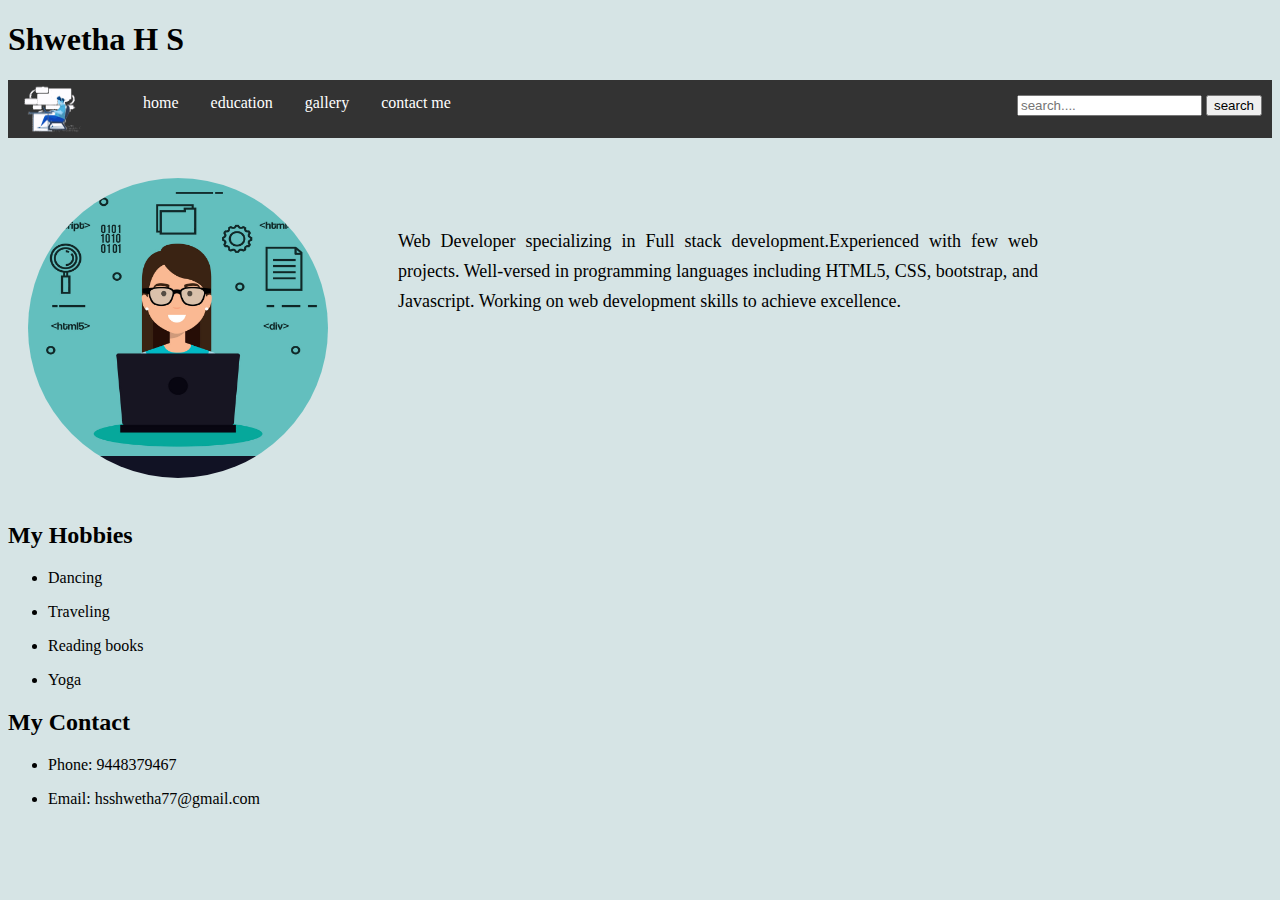
<file: index.html>
<!DOCTYPE html>
<html lang="en">
<head>
    <meta charset="UTF-8">
    <meta http-equiv="X-UA-Compatible" content="IE=edge">
    <meta name="viewport" content="width=device-width, initial-scale=1.0">
    <link rel="stylesheet" href="styles.css">
    <title>Portfolio</title>
</head>
<body>
    
    <div class="name" >
<H1>Shwetha H S</H1>
    </div>
    <ul class="navbar">
        <li><img src="images/logo.gif" alt="LOGO" class="logo"></li>
        <li><a href="index.html">home</a></li>
        <li><a href="education.html">education</a></li>
        <li><a href="gallery.html">gallery</a></li>
        <li><a href="contact.html">contact me</a></li>
        <li class="search"> <input type="text" placeholder="search...."> <button>search</button></li>
    </ul>
    <section class="personal">
        <div class="summary1">
            <img src="images/user.jpg" alt="profile picture" class="profile">
        </div>
        
        <div class="summary2">
            <p>Web Developer specializing in Full stack development.Experienced with few web projects. Well-versed in programming languages including HTML5, CSS, bootstrap, and Javascript. Working on web development skills to achieve excellence.   </p>
        </div>
    </section>
    <section>
        <div>
            <h2>My Hobbies</h2>
            <ul>
                <li class="lia">
                    <p>Dancing</p>
                </li>
                <li class="lia">
                    <p>Traveling</p>
                </li>
                <li class="lia">
                    <p>Reading books</p>
                </li>
                <li class="lia">
                    <p>Yoga</p>
                </li>
            </ul>
        </div>
        <div>
            <h2>My Contact</h2>
            <ul>
                <li class="lib">
                    <p>Phone: 9448379467</p>
                </li>
                <li class="lib">
                    <p>Email: hsshwetha77@gmail.com</p>
                </li>
            </ul>
        </div>
    </section>
</body>
</html>
</file>
<file: styles.css>
body{
    background-color: #D6E4E5;
}
.navbar {
    list-style-type: none;
    margin: 0;
    padding: 0;
    overflow: hidden;
    background-color: #333;
    position: sticky;
    top: 0;
  }
  li {
    float: left;
  }
  .navbar li a {
    display: block;
    color: white;
    text-align: center;
    padding: 14px 16px;
    text-decoration: none;
  }
  li a:hover{
    background-color: aliceblue;
    color: black;
  }
 a{
    text-decoration: none;
    color: black;
 }
 a:hover{
    color: rgb(24, 13, 179);
 }
    
  .logo{
    padding-left: 4px;
    padding-top: 4px;
    padding-right: 40px;
    width: 75px;
    height: 50px;
  }
  .search{
    float: right;
    padding: 15px 10px;

  }
  .profile{
    height: 300px;
    width: 300px;
    margin: 20px;
    border-radius: 50%;
  }
  .personal{
    margin-top: 20px;
    background-color: #D6E4E5;
  }
  .summary1{
    display: inline-block;

  }
  .summary2{
    font-size: 20px;
    display: inline-block;
    width: 50%;
    height: auto;
    padding: 50px 50px;
    position: absolute;
  }
  .summary2 p{
    text-align: justify;
    font-size: large;
    font-style: normal;
    line-height: 30px;
    
  }
  .lia, .lib{
    float: none;
  }
  .lib a{
    color: #EB6440;
  }



  /* education */
  a{
    text-decoration: none;
    color: black;
 }
 a:hover{
    color: rgb(24, 13, 179);
 }
    
  .logo{
    padding-left: 4px;
    padding-top: 4px;
    padding-right: 40px;
    width: 75px;
    height: 50px;
  }
  .search{
    float: right;
    padding: 15px 10px;

  }
  .header{
    background-color: #497174;
    width: 100%;
    height: 300px;
    padding-top: 0px;
    color: #ffffff;
  }
  .header:hover{
    background-color: #ffffff;
    color:#000000
  }
  .header h1{
    width: 20%;
    font-size:xx-large;
    position: absolute;
    left: 40%;
    top: 20%;
    text-align: center;
  }
  .table,tr,td,th{
    border: 2px solid;
    border-collapse: collapse;
    text-align:center;
    border-style: solid;
    margin-left: auto;
    margin-right: auto;
  }
  table{
    width: 70%;
  }
  tr:nth-child(even){
background-color: #ffffff;
  }
  .tablesec{
    padding: 100px;
  }
  




  /* gallery */
  .imgsec{
    margin-top: 40px;
    height: auto;
  }
  
  .flex-container {
    display: flex;
    flex-wrap: wrap;
  }
  
  .flex-container > div {
    background-color: #D6E4E5;
    width: 33%;
    text-align: center;
    margin-left: auto;
    margin-right: auto;
  }
  .flex-container img{
    width: 100%;
    height: 60%;
  }
  /* .imgsec{
    margin-top: 80px;
  }
  
  .image-list-small {
    font-family: Arial, Helvetica, sans-serif;
    margin: 0 auto;
    text-align: center;
    max-width: 80%;
    padding-left:200px;
  }
  
  .image-list-small li {
    display: inline-block;
    width: 25%;
    margin: 0 12px 30px;
  }
   */
  
  /* Photo */
  
  /* .image-list-small li > a {
    display: flex;
    text-decoration: none;
    background-size: cover;
    background-repeat: no-repeat;
    height: 200px;
    margin: 0;
    padding: 0;
    border: 2px solid #ffffff;
    outline: 1px solid #000000;
    box-shadow: 0 2px 1px #DDD;
  }
  
  .image-list-small .details {
    margin-top: 13px;
  } */
  
  
  /* Title */
  
  .image-list-small .details h3 {
    display: block;
    font-size: 12px;
    margin: 0 0 3px 0;
    white-space: nowrap;
    overflow: hidden;
    text-overflow: ellipsis;
  }
  
  .image-list-small .details h3 a {
    color: #303030;
    text-decoration: none;
  }
  
  .image-list-small .details .image-author {
    display: block;
    color: #717171;
    font-size: 11px;
    font-weight: normal;
    margin: 0;
  }
  .tooltip .tooltiptext {
    visibility: hidden;
    width: 120px;
    background-color: black;
    color: #fff;
    text-align: center;
    padding: 5px 0;
    border-radius: 6px;
   
    /* Position the tooltip text - see examples below! */
    position: absolute;
    z-index: 1;
  }
  
  /* Show the tooltip text when you mouse over the tooltip container */
  .tooltip:hover .tooltiptext {
    visibility: visible;
  }



  /* contact me */
.formsec{
  height: auto;
  width:30%;
  margin-left: auto;
  margin-right: auto;
  background-color: rgb(255, 255, 255);
}

.formsec input{
  width: 95%;
  padding: 10px;
  margin: 10px;
}
select {
  width: 95%;
  padding: 10px;
  margin: 10px;
}
textarea{
  width: 95%;
  padding: 10px;
  margin: 10px;
}
label{
  padding: 5%;
  text-align: start;
}
.formsec{
  display: flex;
  padding-top: 20px;
  padding-bottom: 20px;

}
.formhead h3{

  text-align: center;
  margin-bottom: 0;
  margin-top: 20px;
  padding-top: 20px;
  text-align: center;
  color: rgb(0, 0, 0);
}
.formhead p{
  text-align: center;
  margin-bottom: 0;
  margin-bottom: 20px;
  padding-bottom: 20px;
  text-align: center;
  color: rgb(0, 0, 0);
}
.formsec button{
  margin-left: 40%;
  background-color: #497174;
  height: 40px;
  width: 100px;
  color: #ffffff;
}
.formsec button:hover{
background-color:#D6E4E5 ;
color: #333;
}
.formsec i{
  font-size: x-small;
  color: #EB6440;
}
</file>
